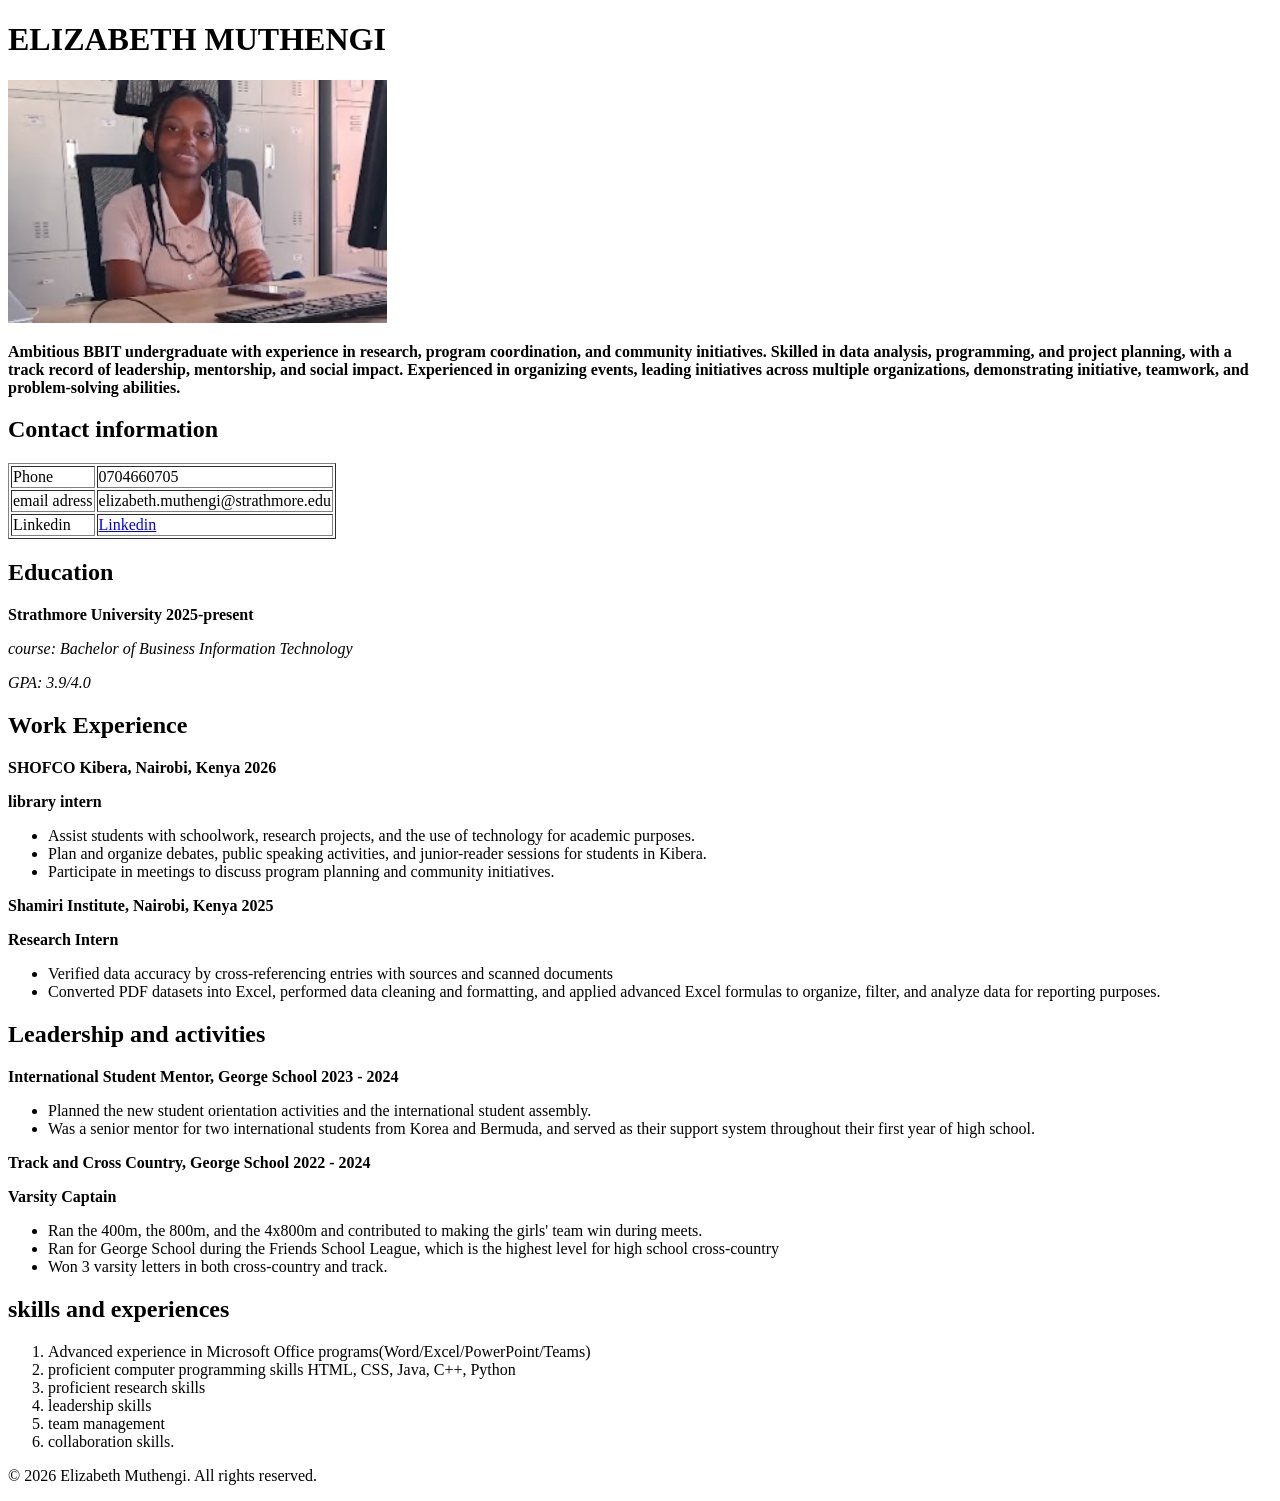
<file: cv.html>
<!DOCTYPE HTML>
<html>

<head>
    <meta charset="UTF-8">
    <meta name="author" content="Elizabeth Muthengi">
    <meta name="description"
        content="This file contains details of academic and professional experiences of Elizabeth Muthengi">
    <meta name="rating" content="general">
    <title> My Resume </title>
</head>

<body>
    <header>
        <h1> ELIZABETH MUTHENGI</h1>

        <section id="My_image"><img src="assets/IMG_744C765450AA-1.jpeg" alt="photo of Elizabeth Muthengi" width="30%">
        </section>
        <section id="Summary">
            <p> <b>Ambitious BBIT undergraduate with experience in research, program coordination, and community
                    initiatives. Skilled in data analysis, programming, and project planning, with a track record of
                    leadership, mentorship, and social impact. Experienced in organizing events, leading initiatives
                    across multiple organizations, demonstrating initiative, teamwork, and problem-solving
                    abilities.</b></p>
        </section>

    </header>
    <main>
        <section id="Contact_info">
            <h2> Contact information </h2>
            <table border="1">
                <tr>
                    <td> Phone</td>
                    <td> 0704660705 </td>
                </tr>
                <tr>
                    <td> email adress </td>
                    <td> elizabeth.muthengi@strathmore.edu</td>
                </tr>
                <tr>
                    <td> Linkedin</td>
                    <td> <a href="https://www.linkedin.com/in/elizabeth-muthengi-b45b1328b/">Linkedin</a></td>
                </tr>
            </table>
        </section>
        <section id="education">
            <h2> Education</h2>
            <p> <b> Strathmore University 2025-present</b></p>
            <p> <i> course: Bachelor of Business Information Technology</i></p>
            <p> <i> GPA: 3.9/4.0</i></p>
        </section>
        <section id="Work_Experience">
            <h2> Work Experience</h2>
            <p><b>SHOFCO Kibera, Nairobi, Kenya 2026</b></p>
            <p><b> library intern</b></p>
            <ul>

                <li> Assist students with schoolwork, research projects, and the use of technology for academic
                    purposes.</li>

                <li>Plan and organize debates, public speaking activities, and junior-reader sessions for students in
                    Kibera.</li>
                <li> Participate in meetings to discuss program planning and community initiatives.</li>

            </ul>
            <p> <b> Shamiri Institute, Nairobi, Kenya 2025</b></p>

            <p> <b> Research Intern </b></p>
            <ul>
                <li> Verified data accuracy by cross-referencing entries with sources and scanned documents</li>
                <li> Converted PDF datasets into Excel, performed data cleaning and formatting, and applied advanced
                    Excel formulas to organize, filter, and analyze data for reporting purposes.</li>

            </ul>

        </section>
        <section id="leadership_and_activities">
            <h2> Leadership and activities</h2>
            <p> <b>International Student Mentor, George School 2023 - 2024 </b></p>
            <ul>
                <li> Planned the new student orientation activities and the international student assembly.</li>
                <li>
                    Was a senior mentor for two international students from Korea and Bermuda, and served as their
                    support
                    system throughout their first year of high school.</li>

            </ul>



            <p> <b> Track and Cross Country, George School 2022 - 2024</b></p>
            <p> <b> Varsity Captain</b></p>
            <ul>
                <li>Ran the 400m, the 800m, and the 4x800m and contributed to making the girls' team win during meets.
                </li>
                <li> Ran for George School during the Friends School League, which is the highest level for high school
                    cross-country</li>
                <li> Won 3 varsity letters in both cross-country and track.</li>
            </ul>

        </section>

        <section id="skills">
            <h2> skills and experiences</h2>
            <ol>
                <li> Advanced experience in Microsoft Office programs(Word/Excel/PowerPoint/Teams)</li>
                <li> proficient computer programming skills HTML, CSS, Java, C++, Python</li>
                <li> proficient research skills</li>
                <li>leadership skills</li>
                <li>team management</li>
                <li>collaboration skills.</li>

            </ol>
        </section>

    </main>
    <footer>

        <p>© 2026 Elizabeth Muthengi. All rights reserved.</p>

    </footer>
</body>

</html>
</file>
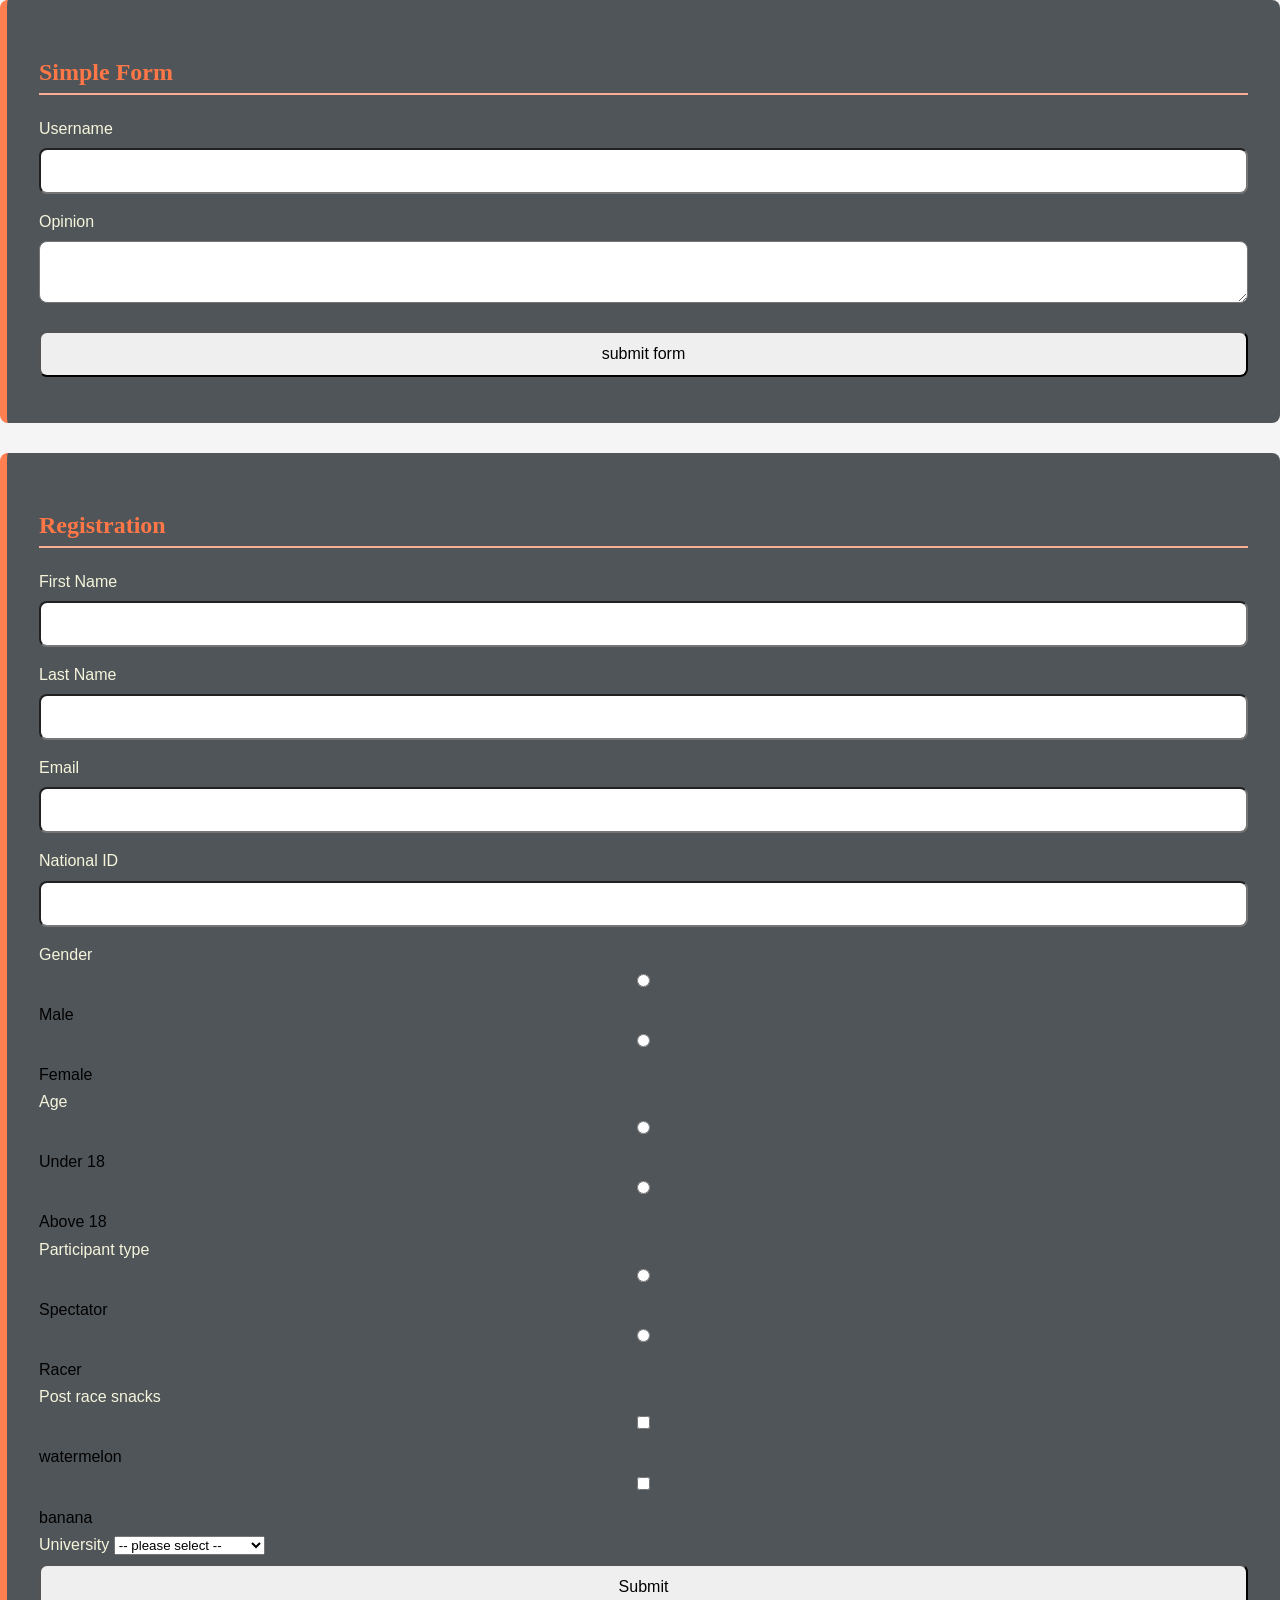
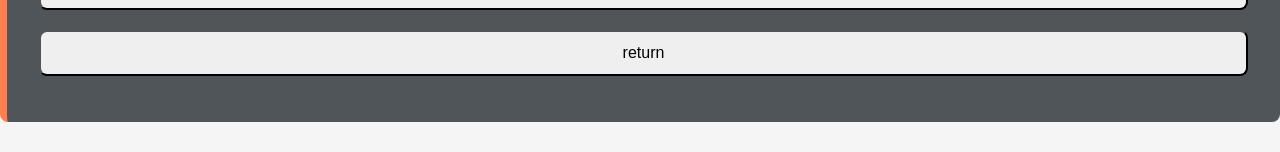
<file: forms.html>
<!DOCTYPE html>
<html>

<head>
    <meta charset="utf-8">
    <title>HTML Forms 101</title>
    <!-- link to external stylesheet-->
    <link rel="stylesheet" href="css/style.css">
</head>

<body>

    <section id="simple-form">
        <h2>Simple Form</h2>

        <form method="get">
            <label for="username">Username</label>
            <input type="text" name="username" id="username">

            <label for="opinion">Opinion</label>
            <textarea name="opinion" id="opinion"></textarea>

            <input type="submit" value="submit form">
        </form>
    </section>

    <section id="registration">
        <h2>Registration</h2>

        <form id="reg-form" name="reg-form" method="get" action="post.php">

            <div class="form-group">
                <label for="fname">First Name</label>
                <input type="text" name="fname" id="fname">
            </div>

            <div class="form-group">
                <label for="lname">Last Name</label>
                <input type="text" name="lname" id="lname">
            </div>

            <div class="form-group">
                <label for="email">Email</label>
                <input type="text" name="email" id="email">
            </div>

            <div class="form-group">
                <label for="national_id">National ID</label>
                <input type="text" name="national_id" id="national_id">
            </div>

            <div class="form-group">
                <label>Gender </label>
                <input type="radio" name="gender" value="male">Male
                <br>
                <input type="radio" name="gender" value="female">Female
            </div>

            <div class="form-group">
                <label>Age</label>
                <input type="radio" name="age" value="under18">Under 18
                <br>
                <input type="radio" name="age" value="above18">Above 18
            </div>

            <div class="form-group">
                <label id="participant_type">Participant type</label>
                <input type="radio" name="participant_type" value="spectator">Spectator
                <br>
                <input type="radio" name="participant_type" value="racer">Racer
            </div>

            <div class="form-group">
                <label>Post race snacks</label>
                <input type="checkbox" name="snacks[]" value="watermelon">watermelon
                <br>
                <input type="checkbox" name="snacks[]" value="banana">banana
            </div>
            <div class="form-group">
                <label id="university"> University</label>
                <select id="university" name="university">
                    <option value=" "> -- please select --</option>
                    <option value="Strathmore University"> Strathmore University</option>
                    <option value="UON "> UON </option>
                    <option value="JKUAT "> JKUAT</option>
                    <option value="University of Embu "> University of Embu</option>
                </select>
            </div>

            <div class="form-group">
                <input type="submit" name="submit" id="submit">
                <input type="reset" name="reset" id="return" value="return">
            </div>

        </form>
    </section>

</body>

</html>
</file>
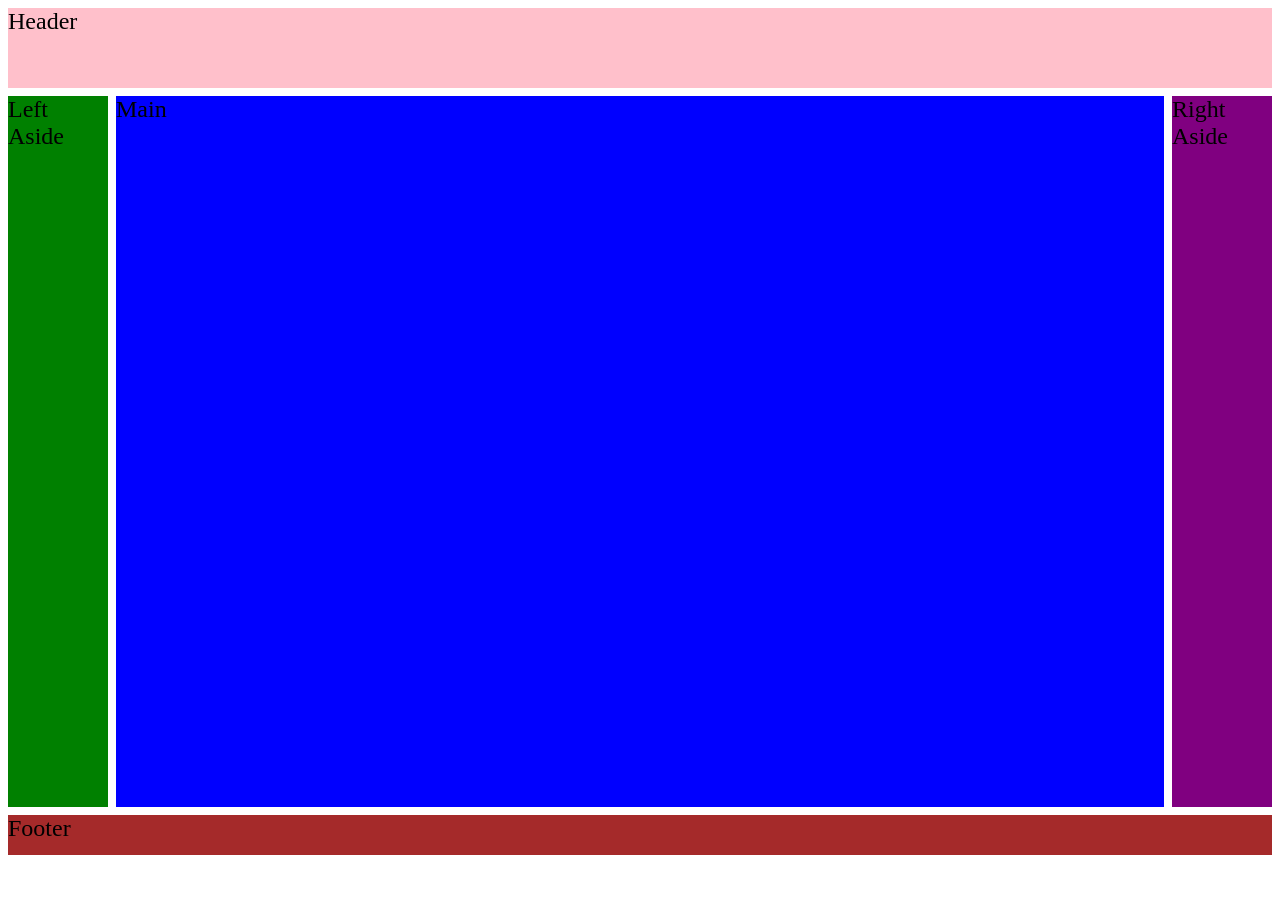
<file: grid.html>
<!DOCTYPE html>

<html>

<head>
    <meta charset="UTF-8">
    <meta name="viewport" content="width=device-width, initial-scale=1.0">
    <title> Grid Demo</title>

    <style>
        body {
            margin: 0;
            /* viewport height (relative)*/
            height: 100vh;
            font-size: 24px;
        }

        .container {
            display: grid;
            grid-template-columns: 100px 1fr 100px;
            grid-template-rows: 80px 1fr 40px;
            grid-template-areas:
                "header header header"
                "l-aside main r-aside"
                "footer footer footer";
            gap: 8px;
            padding: 8px;

        }

        header {
            grid-area: header;
            background: pink;
        }

        #left-aside {
            grid-area: l-aside;
            background: green;


        }

        main {
            grid-area: main;
            background: blue;
            height: 79vh;
        }

        #right-aside {
            grid-area: r-aside;
            background: purple;
        }

        footer {
            grid-area: footer;
            background: brown;
        }
    </style>
</head>

<body>
    <!--gid container-->
    <div class="container">
        <header>Header</header>
        <aside id="left-aside">Left Aside</aside>
        <main> Main</main>
        <aside id="right-aside">Right Aside</aside>
        <footer>Footer</footer>
    </div>
</body>

</html>
</file>
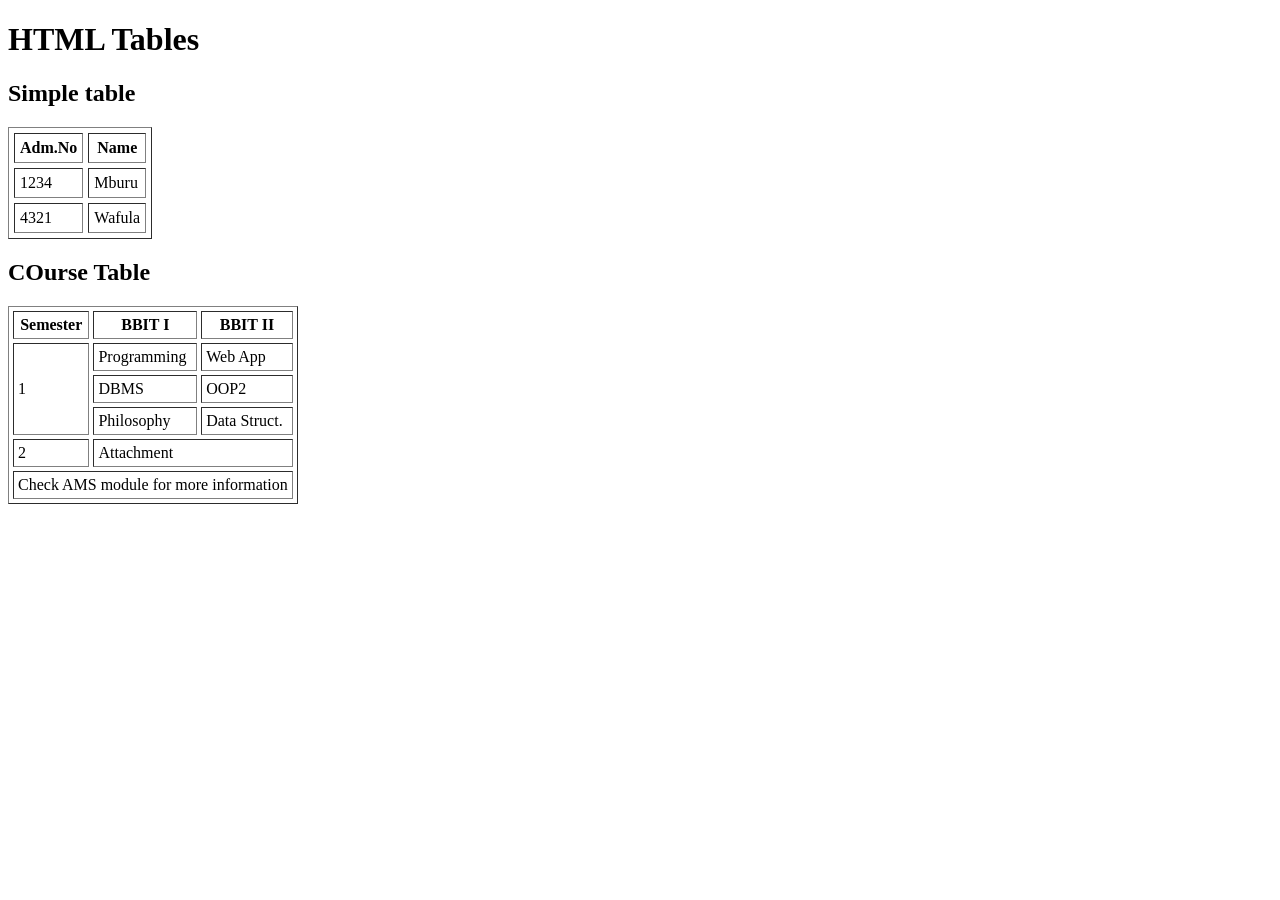
<file: tables.html>
<!DOCTYPE html>
<html>

<head>

    <meta charset="UTF-8">
    <title> HTML tables</title>
</head>

<body>

    <header>
        <h1> HTML Tables </h1>
    </header>
    <main>
        <section id="course-table">
            <h2> Simple table</h2>
            <table border="1" cellspacing="5" cellpadding="5">
                <thead>
                    <tr>
                        <th> Adm.No</th>
                        <th> Name</th>
                    </tr>
                </thead>
                <tbody>
                    <tr>
                        <td> 1234</td>
                        <td>Mburu </td>
                    </tr>
                    <tr>
                        <td>4321</td>
                        <td>Wafula</td>
                    </tr>
                </tbody>
            </table>

        </section>
        <section id="course-table">
            <h2> COurse Table</h2>
            <table border="1" cellspacing="4" cellpadding="4">
                <thead>
                    <tr>
                        <th> Semester</th>
                        <th> BBIT I</th>
                        <th> BBIT II</th>
                    </tr>
                </thead>
                <tbody>
                    <tr>
                        <td rowspan="3">1</td>
                        <td>Programming</td>
                        <td> Web App</td>
                    </tr>
                    <tr>

                        <td> DBMS </td>
                        <td> OOP2</td>
                    </tr>
                    <tr>
                        <td> Philosophy</td>
                        <td>Data Struct. </td>
                    </tr>
                    <tr>
                        <td> 2 </td>
                        <td colspan="2"> Attachment </td>
                    </tr>
                </tbody>
                <tfoot>
                    <tr>
                        <td colspan="3"> Check AMS module for more information</td>
                    </tr>
                </tfoot>
            </table>
        </section>
        </section>
    </main>
</body>

</html>
</file>
<file: css/style.css>
/* external css */
/* element selectors*/
input {
    width: 100%;

}

/* id selectors*/


/* class selector*/
.form-group {
    width: 100%;

}

body {
    font-family: 'Instrument Sans', sans-serif;
    font-size: 16px;
    font-weight: 500;
    font-style: normal;
    background-color: whitesmoke;
    /* shorthand*/
    margin: 0;
    line-height: 1.7;
}

h1,
h2 {
    font-family: 'Young Serif', serif;

}

header {
    padding-top: 5px;
    padding-bottom: 20px;
    border-bottom-width: 2px;
    border-bottom-style: solid;
    border-bottom-color: cyan;
    text-align: center;

}

/* various ways of selecting the main heading (h1) given the html code
h1 (element)
#mainHeading (id)
.headings (class)
header h1 (descendant selector - all elements within another)
*/

header h1 {
    /* CSS UNITS
    1. Absolute (fixed sizes)
    2. Relative (change based on another value)
    
    */

    font-size: 3.5em;
    /* this is relative to parent font size = 3.5 x 16px*/
    letter-spacing: 8px;
    text-transform: uppercase;
    color: coral;
    margin-left: 8px;
    margin-bottom: 0px;
    margin-top: 0px;
    margin-right: 0px;
    font-weight: normal;


}

/* direct child selector*/
header>b {
    color: orangered;
    letter-spacing: 2px;
    font-size: 0.95 em
        /*relative to parent font size*/

}

nav {
    margin-top: 10px;

}

/*descendant selector*/
nav ul {
    list-style: none;
    padding: 0;
    /*affecting top, bottom, left and right*/
    margin: 0;
    /*affecting top, bottom, left and right*/
    /* change display to flex*/
    display: flex;
    justify-content: center;
    gap: 10px;

}

/* what selector is this */
/*other way to select a tag in this case*/

nav ul li a {
    color: rgb(5, 5, 93);
    text-decoration: none;
    font-size: 1.1em;
    letter-spacing: 2px;
    text-transform: uppercase;

    /*box model styles*/
    padding: 8px 18px;
    /* top: 8px
bottom: 8px
left: 18px
right: 18px 
*/
    border: 1px solid cyan;
    /*long hand border rule
border-width: 1px
border-style: solid
border-color: cyan
*/

    border-radius: 8px;


}

/*pseudo-class selectors: hover, :root*/
nav ul li a:hover {
    background-color: cyan;
    border-color: rgb(203, 149, 158);

}

main {
    /* responsive width 0-960 px*/
    max-width: 960px;
    margin-right: auto;
    margin-left: auto;
    margin-top: 20px;
    margin-bottom: 20px;
}

section {
    margin-bottom: 30px;
    padding: 32px;
    background-color: rgb(80, 85, 89);
    border-radius: 8px;
    border-left-style: solid;
    border-color: coral;
    border-left-width: 7px;
    transition-property: border-color;
    transition-duration: 2s;
    transition-timing-function: ease;
    /* shorthand
    transition: border-color 2s ease;
    */


}

section:hover {
    border-left-color: cyan;

}

p,
h4 {
    color: whitesmoke;

}

h5 {
    color: rgb(245, 136, 97);
}

main b {
    color: coral;
    ;

}

main i {
    color: cyan;
}

h2 {
    color: rgb(255, 119, 70);
    border-bottom: 2px solid rgb(250, 175, 148);
    /* longer version
    border-bottom-color: rgb(237, 181, 77);
    border-bottom-style: solid;
    border-bottom-width:1px;
    */


}

main ul,
main ol {
    padding-left: 24px;
    color: whitesmoke;
}

main li {
    margin-left: 4px;

}

/*pseudo class selector (state - position, hover, focus) */
section li:first-child {
    color: pink;
    font-weight: bold;
}

/*pseudo-element selector (part of an element)*/
main ul li::marker {
    color: cyan;

}

main ol li::marker {
    color: coral;
}

img {
    max-width: 100%;
    /* parent */
    border-radius: 11px;
}

footer {
    text-align: center;
}

footer p {
    color: rgb(133, 160, 137);
}

hr {
    border: 1px solid cyan;
}

/*characters grid*/
.characters-grid {
    display: grid;
    grid-template-columns: 1fr 1fr;
    gap: 10px;
}

article h4 {
    border-bottom: 2px solid coral;
}

main {
    padding-left: 10px;
    padding-right: 10px;
}


/* ============================================================
   RESPONSIVE BREAKPOINT RANGES
   ------------------------------------------------------------
   Small Mobile  :   0px   → 480px
   Large Mobile  : 481px   → 600px
   Tablet        : 601px   → 768px
   Small Laptop  : 769px   → 1023px
   Desktop       : 1024px  → 1279px
   Wide Screens  : 1280px and above
 
   Media queries allow CSS styles to change depending
   on the screen size or device characteristics.
   ============================================================ */


/* All Mobile Devices*/
@media screen and (max-width: 730px) {
    .characters-grid {
        grid-template-columns: 1fr;
    }

    nav ul {
        flex-direction: column;
        padding: 10px;
    }

    nav ul li a {
        display: block;

    }

}


/* Tablets */
@media screen and (min-width: 601px) and (max-width: 768px) {}


/* Small Laptops */
@media screen and (min-width: 769px) and (max-width: 1023px) {}


/* Desktop Screens */
@media screen and (min-width: 1024px) and (max-width: 1279px) {}


/* Wide Screens */
@media screen and (min-width: 1280px) {}


    *{
    box-sizing: border-box;
}

html {
    scroll-behavior: smooth;
}

.tagline {
    color: grey;
    margin: 0 10px 10px;
}

nav ul {
    flex-wrap: wrap;
}

nav ul li a {
    display: inline-block;
}

img {
    display: block;
}

.section-highlight {
    border-left-color: cyan !important;
    box-shadow: 0 0 18px rgba(0, 213, 216, 0.35);
}

p,
h4,
label,
code {
    color: beige;
}

.lab-grid {
    display: grid;
    grid-template-columns: repeat(2, 1fr);
    gap: 16px;
}

.lab-card {
    background-color: rgba(8, 19, 31, 0.65);
    padding: 18px;
    border-radius: 10px;
    border: 1px solid rgba(79, 246, 234, 0.25);
}

button {
    background-color: orangered;
    color: beige;
    border: none;
    border-radius: 8px;
    padding: 10px 16px;
    margin: 6px 4px 6px 0;
    cursor: pointer;
    font-weight: 700;
}

button:hover {
    background-color: orangered;
    color: var(--col-bg-deep);
}

input,
textarea {
    width: 100%;
    padding: 12px;
    margin: 6px 0 14px;
    border: 2px solid var cyan;
    border-radius: 8px;
    font-family: inherit;
    font-size: 1em;
}

.form-row {
    display: flex;
    gap: 10px;
    align-items: flex-start;
}

.form-row input {
    flex: 1;
}

.dynamic-list {
    padding-left: 0;
    list-style: none;
}

.dynamic-list li {
    display: flex;
    justify-content: space-between;
    align-items: center;
    gap: 12px;
    background-color: rgba(8, 19, 31, 0.65);
    padding: 10px 12px;
    border-radius: 8px;
    margin-bottom: 10px;
}

.delete-btn {
    background-color: grey;
    border: 1px solid orangered;
}

.output-box {
    margin-top: 18px;
    padding: 16px;
    background-color: rgba(8, 19, 31, 0.65);
    color: beige;
    border-radius: 8px;
    border: 1px solid cyan;
}

.success-text {
    color: cyan;
    font-weight: 700;
}

.hidden {
    display: none;
}

/* Update your existing mobile media query with these additions */
@media screen and (max-width: 730px) {
    .lab-grid {
        grid-template-columns: 1fr;
    }

    header h1 {
        font-size: 2.1em;
        letter-spacing: 3px;
    }

    section {
        padding: 20px;
    }

    .form-row {
        flex-direction: column;
    }

    .form-row button {
        width: 100%;
    }

    .dynamic-list li {
        flex-direction: column;
        align-items: stretch;
    }
}
</file>
